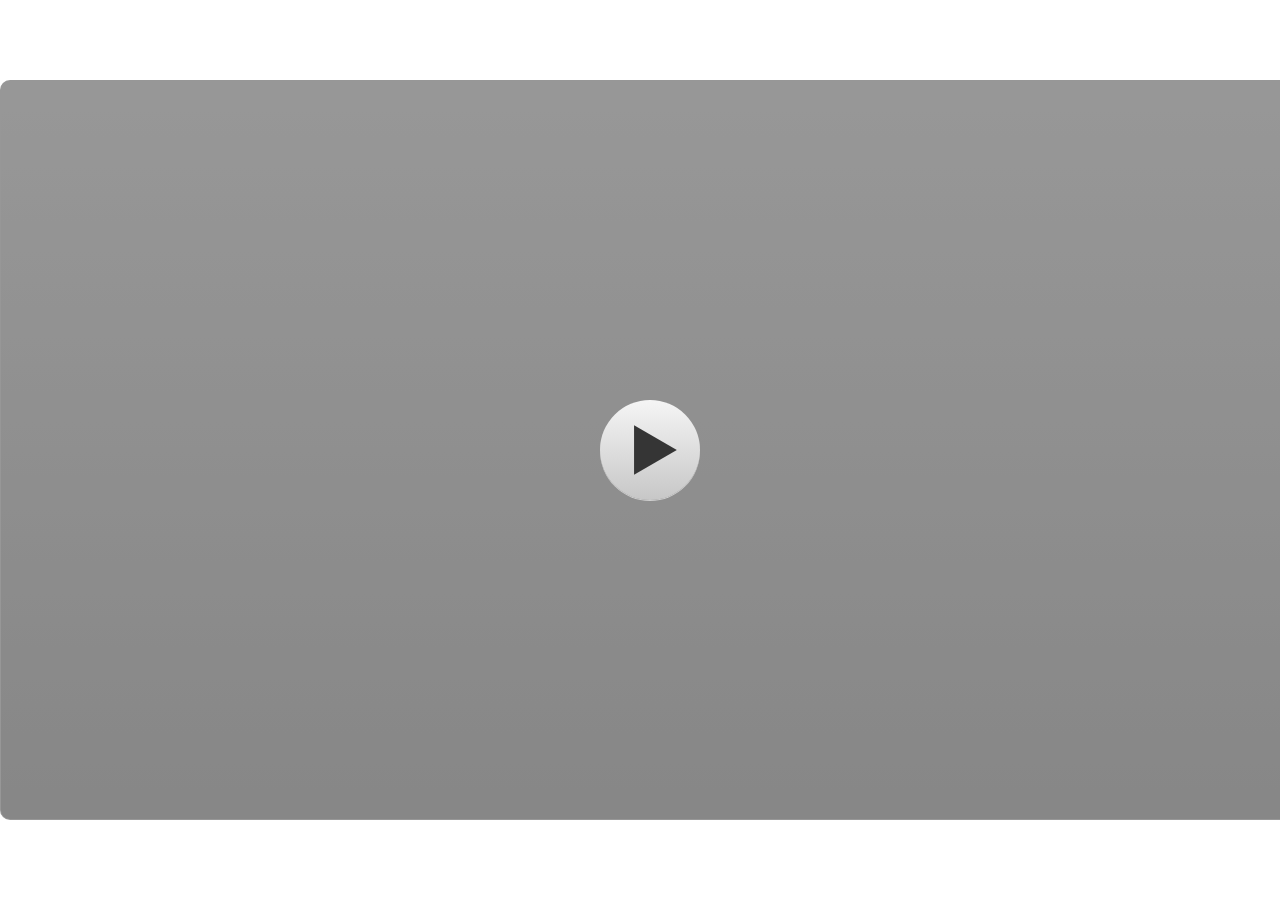
<file: index.html>
<!DOCTYPE html>
<html lang="en-US">
<head>
  <meta charset="utf-8">
  <!-- Created using Storyline 3 - http://www.articulate.com  -->
  <!-- version: 3.12.24693.0 -->
  <title>MPI SIGI2</title>
  <meta http-equiv="x-ua-compatible" content="IE=edge" />
  <meta name="viewport" content="width=device-width, initial-scale=1.0, user-scalable=no, shrink-to-fit=no, minimal-ui" />
  <meta name="apple-mobile-web-app-capable" content="yes" />
  <style>
    html, body { height: 100%; padding: 0; margin: 0 }
    #app { height: 100%; width: 100%; }
  </style>
  
  <script>window.THREE = { };</script>
</head>
<body style="background: #FFFFFF" class="cs-HTML theme-classic">
  <!-- 360 -->
  <script>!function(e){function n(e,i){return e.test(i)}function i(e){var i=e||navigator.userAgent,o=i.split("[FBAN");if(void 0!==o[1]&&(i=o[0]),this.apple={phone:n(t,i),ipod:n(d,i),tablet:!n(t,i)&&n(s,i),device:n(t,i)||n(d,i)||n(s,i)},this.amazon={phone:n(h,i),tablet:!n(h,i)&&n(a,i),device:n(h,i)||n(a,i)},this.android={phone:n(h,i)||n(b,i),tablet:!n(h,i)&&!n(b,i)&&(n(a,i)||n(r,i)),device:n(h,i)||n(a,i)||n(b,i)||n(r,i)},this.windows={phone:n(l,i),tablet:n(p,i),device:n(l,i)||n(p,i)},this.other={blackberry:n(f,i),blackberry10:n(u,i),opera:n(c,i),firefox:n(A,i),chrome:n(w,i),device:n(f,i)||n(u,i)||n(c,i)||n(A,i)||n(w,i)},this.seven_inch=n(v,i),this.any=this.apple.device||this.android.device||this.windows.device||this.other.device||this.seven_inch,this.phone=this.apple.phone||this.android.phone||this.windows.phone,this.tablet=this.apple.tablet||this.android.tablet||this.windows.tablet,"undefined"==typeof window)return this}function o(){var e=new i;return e.Class=i,e}var t=/iPhone/i,d=/iPod/i,s=/iPad/i,b=/(?=.*\bAndroid\b)(?=.*\bMobile\b)/i,r=/Android/i,h=/(?=.*\bAndroid\b)(?=.*\bSD4930UR\b)/i,a=/(?=.*\bAndroid\b)(?=.*\b(?:KFOT|KFTT|KFJWI|KFJWA|KFSOWI|KFTHWI|KFTHWA|KFAPWI|KFAPWA|KFARWI|KFASWI|KFSAWI|KFSAWA)\b)/i,l=/IEMobile/i,p=/(?=.*\bWindows\b)(?=.*\bARM\b)/i,f=/BlackBerry/i,u=/BB10/i,c=/Opera Mini/i,w=/(CriOS|Chrome)(?=.*\bMobile\b)/i,A=/(?=.*\bFirefox\b)(?=.*\bMobile\b)/i,v=new RegExp("(?:Nexus 7|BNTV250|Kindle Fire|Silk|GT-P1000)","i");"undefined"!=typeof module&&module.exports&&"undefined"==typeof window?module.exports=i:"undefined"!=typeof module&&module.exports&&"undefined"!=typeof window?module.exports=o():"function"==typeof define&&define.amd?define("isMobile",[],e.isMobile=o()):e.isMobile=o()}(this);
    window.isMobile.apple.tablet = window.isMobile.apple.tablet ||
      (navigator.platform === 'MacIntel' && navigator.maxTouchPoints > 1);
    window.isMobile.apple.device = window.isMobile.apple.device || window.isMobile.apple.tablet;
    window.isMobile.tablet = window.isMobile.tablet || window.isMobile.apple.tablet;
    window.isMobile.any = window.isMobile.any || window.isMobile.apple.tablet;
  </script>

  <div id="focus-sink" aria-hidden="true" tabIndex="-1"></div>

  <div id="preso"></div>
  <script>
    window.DS = {};
    window.globals = {
      DATA_PATH_BASE: '',
      HAS_FRAME: true,
      HAS_SLIDE: true,

      lmsPresent: false,
      tinCanPresent: false,
      cmi5Present: false,
      aoSupport: false,
      scale: 'noscale',
      captureRc: false,
      browserSize: 'optimal',
      bgColor: '#FFFFFF',
      features: 'AccessibleText,SettingsControl,TextStyleHyperlinks',
      themeName: 'classic',
      preloaderColor: '#FFFFFF',
      suppressAnalytics: false,
      productChannel: 'perpetual',
      publishSource: 'storyline',
      aid: '',
      cid: 'fe999630-5ce9-423f-9ed8-b6f8b8938684',
      playerVersion: '3.12.24693.0',
      maxIosVideoElements: 5,

      
      parseParams: function(qs) {
        if (window.globals.parsedParams != null) {
          return window.globals.parsedParams;
        }
        qs = (qs || window.location.search.substr(1)).split('+').join(' ');
        var params = {},
            tokens,
            re = /[?&]?([^=]+)=([^&]*)/g;

        while (tokens = re.exec(qs)) {
          params[decodeURIComponent(tokens[1]).trim()] =
            decodeURIComponent(tokens[2]).trim();
        }
        window.globals.parsedParams = params;
        return params;
      }

    };

    (function() {

      var classTypes = [ 'desktop', 'mobile', 'phone', 'tablet' ];

      var addDeviceClasses = function(prefix, testObj) {
        var curr, i;
        for (i = 0; i < classTypes.length; i++) {
          curr = classTypes[i];
          if (testObj[curr]) {
            document.body.classList.add(prefix + curr);
          }
        }
      };

      var params = window.globals.parseParams(),
          isDevicePreview = params.devicepreview === '1',
          isPhoneOverride = params.deviceType === 'phone' || (isDevicePreview && params.phone == '1'),
          isTabletOverride = (params.deviceType === 'tablet' || isDevicePreview) && !isPhoneOverride,
          isMobileOverride = isPhoneOverride || isTabletOverride;

      var deviceView = {
        desktop: !window.isMobile.any && !isMobileOverride,
        mobile: window.isMobile.any || isMobileOverride,
        phone: isPhoneOverride || (window.isMobile.phone && !isTabletOverride),
        tablet: isTabletOverride || window.isMobile.tablet
      };

      window.globals.deviceView = deviceView;
      window.isMobile.desktop = !window.isMobile.any;
      window.isMobile.mobile = window.isMobile.any;

      addDeviceClasses('view-', deviceView);

    })();
  </script>
  
  <script src='story_content/user.js' type=text/javascript></script>
  <div class="slide-loader"></div>

  <script type="text/javascript">
    if (window.globals.deviceView.isMobile) { var doc = document, loader = doc.body.querySelector('.slide-loader'); [ 1, 2, 3 ].forEach(function(n) { var d = doc.createElement('div'); d.style.backgroundColor = window.globals.preloaderColor; d.classList.add('mobile-loader-dot'); d.classList.add('dot' + n); loader.appendChild(d); }); }
  </script>

  <div class="mobile-load-title-overlay" style="display: none">
    <div class="mobile-load-title">MPI SIGI2</div>
  </div>

  <div class="mobile-chrome-warning"></div>

  <script>
    
    if (window.autoSpider && window.vInterfaceObject) {
      document.querySelector('.mobile-load-title-overlay').style.display = 'none';
    }
  </script>

  

  <link rel="stylesheet" href="html5/data/css/output.min.css" data-noprefix />
</body>
<script src="html5/lib/scripts/bootstrapper.min.js"></script>
</html>
</file>
<file: html5/data/css/output.min.css>
@font-face {
  font-family: 'Open SansBold CharsBold0C2233AD';
  src: url('[data-uri]');
  font-style: normal;
  font-weight: normal;
}
@font-face {
  font-family: 'Open Sans Charset1_ 5nX5647395C';
  src: url('[data-uri]');
  font-style: normal;
  font-weight: normal;
}
.cs-npnxnanbnsnfns00000000001 .cs-infopanel  {
  box-shadow: 0 1px 0 rgba(184, 184, 184, 1);
  background: rgba(255, 255, 255, 1);
}
.cs-npnxnanbnsnfns00000000001 .cs-infopanel .cs-link {
  color: rgba(124, 34, 128, 1);
}
.cs-npnxnanbnsnfns00000000001 .cs-infopanel .cs-link:hover {
  color: rgba(0, 0, 238, 1);
}
.cs-npnxnanbnsnfns00000000001 .cs-infopanel .cs-name {
  color: rgba(68, 68, 68, 1);
}
.cs-npnxnanbnsnfns00000000001 .cs-infopanel .cs-title {
  color: rgba(153, 153, 153, 1);
}
.cs-npnxnanbnsnfns00000000001 .cs-infopanelpopup  {
  box-shadow: 0 1px 0 rgba(184, 184, 184, 1);
  background: linear-gradient(180deg, rgba(233, 233, 233, 1) 0%, rgba(207, 207, 207, 1) 100%);
}
.cs-npnxnanbnsnfns00000000001 .cs-infopanelpopup .cs-link {
  color: rgba(124, 34, 128, 1);
}
.cs-npnxnanbnsnfns00000000001 .cs-infopanelpopup .cs-link:hover {
  color: rgba(0, 0, 238, 1);
}
.cs-npnxnanbnsnfns00000000001 .cs-infopanelpopup .cs-name {
  color: rgba(68, 68, 68, 1);
}
.cs-npnxnanbnsnfns00000000001 .cs-infopanelpopup .cs-bio {
  color: rgba(153, 153, 153, 1);
}
.cs-npnxnanbnsnfns00000000001 .cs-timer  {
  color: rgba(85, 85, 85, 1);
}
.cs-npnxnanbnsnfns00000000001 .cs-duration stop:first-child {
  stop-color: rgba(0, 215, 255, 1);
}
.cs-npnxnanbnsnfns00000000001 .cs-duration stop:last-child {
  stop-color: rgba(0, 171, 255, 1);
}
.cs-npnxnanbnsnfns00000000001 .cs-elapsed stop:first-child {
  stop-color: rgba(254, 227, 71, 1);
}
.cs-npnxnanbnsnfns00000000001 .cs-elapsed stop:last-child {
  stop-color: rgba(252, 204, 42, 1);
}
.cs-npnxnanbnsnfns00000000001 .cs-timer .cs-pie .cs-innerstroke {
  stroke: rgba(199, 199, 199, 1);
}
.cs-npnxnanbnsnfns00000000001 .cs-timer .cs-pie .cs-innerborder {
  stroke: rgba(255, 255, 255, 1);
}
.cs-npnxnanbnsnfns00000000001 .cs-window  {
  box-shadow: 0 8px 5px rgba(0, 0, 0, 0.2);
  border-color: rgba(234, 234, 234, 1);
  background: rgba(243, 243, 243, 1);
  color: rgba(85, 85, 85, 1);
}
.cs-npnxnanbnsnfns00000000001 .cs-window .cs-diva {
  border-color: rgba(247, 247, 247, 1);
}
.cs-npnxnanbnsnfns00000000001 .cs-window .cs-divb {
  border-color: rgba(211, 211, 211, 1);
}
.cs-npnxnanbnsnfns00000000001 .cs-editor .cs-editor-slide {
  color: rgba(85, 85, 85, 1);
}
.cs-npnxnanbnsnfns00000000001 .cs-editor .cs-editor-html {
  color: rgba(68, 68, 68, 1);
}
.cs-npnxnanbnsnfns00000000001 .cs-editor .cs-editor-button {
  text-shadow: 0 1px 0 rgba(240, 240, 240, 1);
  color: rgba(53, 53, 53, 1);
  border-color: rgba(177, 177, 177, 1);
  background: linear-gradient(180deg, rgba(245, 245, 245, 1) 0%, rgba(199, 199, 199, 1) 100%);
}
.cs-npnxnanbnsnfns00000000001 .cs-editor .cs-editor-button:hover {
  background: linear-gradient(180deg, rgba(242, 242, 242, 1) 0%, rgba(175, 175, 175, 1) 100%);
}
.cs-npnxnanbnsnfns00000000001 .cs-editor .cs-editor-button:active {
  background: linear-gradient(180deg, rgba(199, 199, 199, 1) 0%, rgba(244, 244, 244, 1) 100%);
}
.cs-npnxnanbnsnfns00000000001 .cs-listitem  {
  color: rgba(53, 53, 53, 1);
  border-color: rgba(223, 223, 223, 1);
}
.cs-npnxnanbnsnfns00000000001 .cs-listitem.cs-viewed {
  color: rgba(144, 144, 144, 1);
}
.cs-npnxnanbnsnfns00000000001 .cs-listitem.cs-selected {
  color: rgba(53, 53, 53, 1);
  background: rgba(192, 226, 241, 1);
}
.cs-npnxnanbnsnfns00000000001 .cs-listitem.cs-selected:hover {
  background: rgba(192, 226, 241, 1);
}
.cs-npnxnanbnsnfns00000000001 .cs-listitem.cs-selected.hover {
  background: rgba(192, 226, 241, 1);
}
.cs-npnxnanbnsnfns00000000001 .cs-listitem.cs-selected:focus {
  background: rgba(192, 226, 241, 1);
}
.cs-npnxnanbnsnfns00000000001 .cs-listitem .cs-icon-carrot {
  fill: rgba(53, 53, 53, 1);
}
.cs-npnxnanbnsnfns00000000001 .cs-listitem .cs-icon-carrot .cs-shadow {
  fill: rgba(255, 255, 255, 1);
}
.cs-npnxnanbnsnfns00000000001 .cs-listitem:hover {
  background: rgba(230, 230, 230, 1);
}
.cs-npnxnanbnsnfns00000000001 .cs-listitem.hover {
  background: rgba(230, 230, 230, 1);
}
.cs-npnxnanbnsnfns00000000001 .cs-listitem:focus {
  background: rgba(230, 230, 230, 1);
}
.cs-npnxnanbnsnfns00000000001 .cs-glossary  {
  color: rgba(53, 53, 53, 1);
}
.cs-npnxnanbnsnfns00000000001 .cs-glossary .cs-scrolling-panel {
  background: rgba(231, 231, 231, 1);
}
.cs-npnxnanbnsnfns00000000001 .cs-glossary .cs-term.cs-selected .cs-choice-list-trigger {
  color: rgba(53, 53, 53, 1);
  background: rgba(192, 226, 241, 1);
}
.cs-npnxnanbnsnfns00000000001 .cs-glossary .cs-term.cs-selected .cs-choice-list-trigger:focus {
  color: rgba(53, 53, 53, 1);
  background: rgba(192, 226, 241, 1);
}
.cs-npnxnanbnsnfns00000000001 .cs-glossary .cs-term:hover .cs-choice-list-trigger {
  background: rgba(230, 230, 230, 1);
}
.cs-npnxnanbnsnfns00000000001 .cs-glossary .cs-term.hover .cs-choice-list-trigger {
  background: rgba(230, 230, 230, 1);
}
.cs-npnxnanbnsnfns00000000001 .cs-glossary .cs-term .cs-choice-list-trigger:focus {
  background: rgba(230, 230, 230, 1);
}
.cs-npnxnanbnsnfns00000000001 .cs-glossary .cs-diva {
  border-color: rgba(226, 226, 226, 1);
}
.cs-npnxnanbnsnfns00000000001 .cs-glossary .cs-divb {
  border-color: rgba(226, 226, 226, 1);
}
.cs-npnxnanbnsnfns00000000001 .cs-glossary .cs-divc {
  border-color: rgba(250, 250, 250, 1);
}
.cs-npnxnanbnsnfns00000000001 .cs-glossary .cs-heading {
  color: rgba(68, 68, 68, 1);
}
.cs-npnxnanbnsnfns00000000001 .cs-resource .cs-separator {
  border-color: rgba(224, 224, 224, 1);
}
.cs-npnxnanbnsnfns00000000001 .cs-outline  {
  color: rgba(68, 68, 68, 1);
}
.cs-npnxnanbnsnfns00000000001 .cs-outline .cs-diva {
  border-color: rgba(198, 198, 198, 1);
}
.cs-npnxnanbnsnfns00000000001 .cs-outline .cs-divb {
  border-color: rgba(249, 249, 249, 1);
}
.cs-npnxnanbnsnfns00000000001 .cs-outline .cs-divc {
  border-color: rgba(225, 225, 225, 1);
}
.cs-npnxnanbnsnfns00000000001 .cs-outline .cs-search-filter:hover {
  color: rgba(0, 0, 238, 1);
}
.cs-npnxnanbnsnfns00000000001 .cs-outline .cs-search-filter.hover {
  color: rgba(0, 0, 238, 1);
}
.cs-npnxnanbnsnfns00000000001 .cs-transcript  {
  color: rgba(68, 68, 68, 1);
}
.cs-npnxnanbnsnfns00000000001 .cs-transcript .cs-div {
  border-color: rgba(225, 225, 225, 1);
}
.cs-npnxnanbnsnfns00000000001 .cs-tabs:not(.topmenu-item) {
  color: rgba(85, 85, 85, 1);
}
.cs-npnxnanbnsnfns00000000001 .cs-tabs .cs-inner-button:not(.topmenu-item) {
  text-shadow: 0 1px 0 rgba(240, 240, 240, 1);
}
.cs-npnxnanbnsnfns00000000001 .cs-tabs:hover:not(.topmenu-item) {
  color: rgba(51, 51, 51, 1);
}
.cs-npnxnanbnsnfns00000000001 .cs-tabs.cs-selected {
  background: rgba(243, 243, 243, 1);
  color: rgba(51, 51, 51, 1);
}
.cs-npnxnanbnsnfns00000000001 .cs-seekcontrol  {
  background: linear-gradient(180deg, rgba(245, 245, 245, 1) 0%, rgba(199, 199, 199, 1) 100%);
  border-color: rgba(177, 177, 177, 1);
}
.cs-npnxnanbnsnfns00000000001 .cs-seekcontrol .cs-button:hover .cs-icon {
  fill: rgba(85, 85, 85, 1);
}
.cs-npnxnanbnsnfns00000000001 .cs-seekcontrol .cs-button.hover .cs-icon {
  fill: rgba(85, 85, 85, 1);
}
.cs-npnxnanbnsnfns00000000001 .cs-seekcontrol .cs-button .cs-icon-shadow {
  fill: rgba(240, 240, 240, 1);
}
.cs-npnxnanbnsnfns00000000001 .cs-seekcontrol .cs-button .cs-icon {
  fill: rgba(45, 45, 45, 1);
}
.cs-npnxnanbnsnfns00000000001 .cs-seekcontrol .cs-seek .cs-fill {
  background: rgba(255, 255, 255, 1);
}
.cs-npnxnanbnsnfns00000000001 .cs-seekcontrol .cs-seek {
  background: rgba(231, 231, 231, 1);
  border-color: rgba(184, 184, 184, 1);
}
.cs-npnxnanbnsnfns00000000001 .cs-searchinput .cs-input {
  color: rgba(138, 138, 138, 1);
  border-color: rgba(173, 173, 173, 1);
  background: rgba(223, 223, 223, 1);
}
.cs-npnxnanbnsnfns00000000001 .cs-searchinput .cs-input:focus {
  color: rgba(51, 51, 51, 1);
  background: rgba(250, 250, 250, 1);
}
.cs-npnxnanbnsnfns00000000001 .cs-searchinput .cs-input:hover {
  box-shadow: inset 0 0 1px 0 rgba(107, 248, 255, 1);
}
.cs-npnxnanbnsnfns00000000001 .cs-searchinput .cs-input.hover {
  box-shadow: inset 0 0 1px 0 rgba(107, 248, 255, 1);
}
.cs-npnxnanbnsnfns00000000001 .cs-searchinput .cs-button .cs-icon {
  fill: rgba(138, 138, 138, 1);
}
.cs-npnxnanbnsnfns00000000001 .cs-searchinput .cs-button:hover {
  fill: linear-gradient(180deg, rgba(245, 245, 245, 1) 0%, rgba(199, 199, 199, 1) 100%);
}
.cs-npnxnanbnsnfns00000000001 .cs-searchinput .cs-button.hover {
  fill: linear-gradient(180deg, rgba(245, 245, 245, 1) 0%, rgba(199, 199, 199, 1) 100%);
}
.cs-npnxnanbnsnfns00000000001 .cs-menu  {
  box-shadow: 0 1px 0 rgba(184, 184, 184, 1);
  background: rgba(243, 243, 243, 1);
}
.cs-npnxnanbnsnfns00000000001 .cs-topmenu-item.active .cs-tab {
  background: rgba(243, 243, 243, 1);
}
.cs-npnxnanbnsnfns00000000001 .cs-logo  {
  box-shadow: 0 1px 0 rgba(184, 184, 184, 1);
  background: rgba(255, 255, 255, 1);
}
.cs-npnxnanbnsnfns00000000001 .cs-checkbox  {
  color: rgba(68, 68, 68, 1);
}
.cs-npnxnanbnsnfns00000000001 .cs-checkbox:hover {
  border-color: rgba(107, 248, 255, 1);
}
.cs-npnxnanbnsnfns00000000001 .cs-checkbox.hover {
  border-color: rgba(107, 248, 255, 1);
}
.cs-npnxnanbnsnfns00000000001 .cs-checkbox .cs-box {
  color: rgba(255, 255, 255, 1);
  border-color: rgba(184, 184, 184, 1);
}
.cs-npnxnanbnsnfns00000000001 .cs-checkbox .cs-box:checked::after {
  color: rgba(51, 204, 0, 1);
}
.cs-npnxnanbnsnfns00000000001 .cs-checkbox .cs-box.checked.after {
  color: rgba(51, 204, 0, 1);
}
.cs-npnxnanbnsnfns00000000001 .cs-button  {
  text-shadow: 0 1px 0 rgba(240, 240, 240, 1);
  color: rgba(53, 53, 53, 1);
  border-color: rgba(177, 177, 177, 1);
  background: linear-gradient(180deg, rgba(245, 245, 245, 1) 0%, rgba(199, 199, 199, 1) 100%);
  box-shadow: 0 1px 0 rgba(207, 207, 207, 1);
}
.cs-npnxnanbnsnfns00000000001 .cs-button .cs-icon {
  fill: rgba(53, 53, 53, 1);
}
.cs-npnxnanbnsnfns00000000001 .cs-button .cs-icon-shadow {
  fill: rgba(240, 240, 240, 1);
}
.cs-npnxnanbnsnfns00000000001 .cs-button:hover {
  background: linear-gradient(180deg, rgba(242, 242, 242, 1) 0%, rgba(175, 175, 175, 1) 100%);
}
.cs-npnxnanbnsnfns00000000001 .cs-button.hover {
  background: linear-gradient(180deg, rgba(242, 242, 242, 1) 0%, rgba(175, 175, 175, 1) 100%);
}
.cs-npnxnanbnsnfns00000000001 .cs-button:active {
  background: linear-gradient(180deg, rgba(199, 199, 199, 1) 0%, rgba(244, 244, 244, 1) 100%);
}
.cs-npnxnanbnsnfns00000000001 .cs-button.cs-disabled:hover {
  background: linear-gradient(180deg, rgba(245, 245, 245, 1) 0%, rgba(199, 199, 199, 1) 100%);
}
.cs-npnxnanbnsnfns00000000001 .cs-button.cs-disabled.hover {
  background: linear-gradient(180deg, rgba(245, 245, 245, 1) 0%, rgba(199, 199, 199, 1) 100%);
}
.cs-npnxnanbnsnfns00000000001 .cs-button.cs-disabled:active {
  background: linear-gradient(180deg, rgba(245, 245, 245, 1) 0%, rgba(199, 199, 199, 1) 100%);
}
.cs-npnxnanbnsnfns00000000001 .cs-button.cs-volume:hover {
  background: linear-gradient(180deg, rgba(245, 245, 245, 1) 0%, rgba(199, 199, 199, 1) 100%);
}
.cs-npnxnanbnsnfns00000000001 .cs-button.cs-volume.hover {
  background: linear-gradient(180deg, rgba(245, 245, 245, 1) 0%, rgba(199, 199, 199, 1) 100%);
}
.cs-npnxnanbnsnfns00000000001 .cs-button.cs-volume:active {
  background: linear-gradient(180deg, rgba(245, 245, 245, 1) 0%, rgba(199, 199, 199, 1) 100%);
}
.cs-npnxnanbnsnfns00000000001.cs-base  {
  color: rgba(85, 85, 85, 1);
  border-color: rgba(233, 233, 233, 1);
  background: linear-gradient(180deg, rgba(233, 233, 233, 1) 0%, rgba(207, 207, 207, 1) 100%);
}
.cs-npnxnanbnsnfns00000000001.cs-base .cs-separator .cs-diva {
  background: rgba(211, 211, 211, 1);
}
.cs-npnxnanbnsnfns00000000001.cs-base .cs-separator .cs-divb {
  background: rgba(247, 247, 247, 1);
}
.cs-npnxnanbnsnfns00000000001.cs-base .cs-topmenu-item.active .cs-tab {
  border-color: rgba(211, 211, 211, 1);
}
.cs-npnxnanbnsnfns00000000001.cs-base .cs-topmenu-item.active .cs-panel {
  border-color: rgba(211, 211, 211, 1);
}
.cs-npnxnanbnsnfns00000000001.cs-base .cs-left {
  background: linear-gradient(180deg, rgba(219, 219, 219, 1) 0%, rgba(195, 195, 195, 1) 100%);
}
.cs-npnxnanbnsnfns00000000001.cs-base .cs-area-primary .cs-slide-container {
  background: linear-gradient(180deg, rgba(233, 233, 233, 1) 0%, rgba(207, 207, 207, 1) 100%);
}
.cs-npnxnanbnsnfns00000000001 .cs-volume::-moz-range-thumb {
  border-color: rgba(165, 165, 165, 1);
  box-shadow: inset 0 0 1px 0 rgba(212, 212, 212, 1);
  background: rgba(200, 200, 200, 1);
}
.cs-npnxnanbnsnfns00000000001 .cs-volume::-ms-thumb {
  border-color: rgba(165, 165, 165, 1);
  box-shadow: inset 0 0 1px 0 rgba(212, 212, 212, 1);
  background: rgba(200, 200, 200, 1);
}
.cs-npnxnanbnsnfns00000000001 .cs-volume::-webkit-slider-thumb {
  border-color: rgba(165, 165, 165, 1);
  box-shadow: inset 0 0 1px 0 rgba(212, 212, 212, 1);
  background: rgba(200, 200, 200, 1);
}
.cs-npnxnanbnsnfns00000000001 .cs-volume::-moz-range-track {
  border-color: rgba(242, 242, 242, 1);
  background: linear-gradient(180deg, rgba(188, 188, 188, 1) 0%, rgba(188, 188, 188, 1) 50.196%, rgba(195, 195, 195, 1) 100%);
}
.cs-npnxnanbnsnfns00000000001 .cs-volume::-ms-track {
  border-color: rgba(242, 242, 242, 1);
  background: linear-gradient(180deg, rgba(188, 188, 188, 1) 0%, rgba(188, 188, 188, 1) 50.196%, rgba(195, 195, 195, 1) 100%);
}
.cs-npnxnanbnsnfns00000000001 .cs-volume::-webkit-slider-runnable-track {
  border-color: rgba(242, 242, 242, 1);
  background: linear-gradient(180deg, rgba(188, 188, 188, 1) 0%, rgba(188, 188, 188, 1) 50.196%, rgba(195, 195, 195, 1) 100%);
}
body.show-focus .tab-focus-box {
  border-color: rgba(255, 255, 0, 1);
}
.skipnav {
  border-color: rgba(255, 255, 0, 1);
}
.fn-npnxnanbsnfns00000000001 {
  font-family: 'Open SansD6FFC9F9';
  -webkit-font-variant-ligatures: no-common-ligatures;
  font-variant-ligatures: no-common-ligatures;
}
.fn-pxabnsnfns00000000001 {
  font-family: 'Open SansD6FFC9F9';
  -webkit-font-variant-ligatures: no-common-ligatures;
  font-variant-ligatures: no-common-ligatures;
}
.fn-npxnabnsnfns00000000001 {
  font-family: 'Open SansD6FFC9F9';
  -webkit-font-variant-ligatures: no-common-ligatures;
  font-variant-ligatures: no-common-ligatures;
}
.fn-npnxnanbnsnfns00000000001 {
  font-family: 'Open SansD6FFC9F9';
  -webkit-font-variant-ligatures: no-common-ligatures;
  font-variant-ligatures: no-common-ligatures;
}
.fn-pxabnsnfns00000000000 {
  font-family: 'Open SansD6FFC9F9';
  -webkit-font-variant-ligatures: no-common-ligatures;
  font-variant-ligatures: no-common-ligatures;
}
@font-face {
  font-family: 'Open SansD6FFC9F9';
  src: url('[data-uri]');
  font-style: normal;
  font-weight: bold;
}
@font-face {
  font-family: 'Open SansD6FFC9F9';
  src: url('[data-uri]');
  font-style: normal;
  font-weight: normal;
}
.cs-InvalidPromptSlide .cs-5gdItr4oUOO-InvalidPromptSlide-btn0 {
  color: rgba(53, 53, 53, 1);
  border-color: rgba(177, 177, 177, 1);
  background: linear-gradient(180deg, rgba(245, 245, 245, 1) 0%, rgba(199, 199, 199, 1) 100%);
  text-shadow: 0 1px 0 rgba(240, 240, 240, 1);
}
.cs-InvalidPromptSlide .cs-5gdItr4oUOO-InvalidPromptSlide-btn0 .cs-html {
  color: rgba(68, 68, 68, 1);
}
.cs-InvalidPromptSlide .cs-5gdItr4oUOO-InvalidPromptSlide-btn0 .cs-slide {
  border-color: rgba(85, 85, 85, 1);
}
.cs-InvalidPromptSlide .cs-5gdItr4oUOO-InvalidPromptSlide-btn0:hover {
  background: linear-gradient(180deg, rgba(242, 242, 242, 1) 0%, rgba(175, 175, 175, 1) 100%);
}
.cs-InvalidPromptSlide .cs-5gdItr4oUOO-InvalidPromptSlide-btn0:active {
  background: linear-gradient(180deg, rgba(199, 199, 199, 1) 0%, rgba(244, 244, 244, 1) 100%);
}
.cs-PrintPromptSlide .cs-5gdItr4oUOO-PrintPromptSlide-btn0 {
  color: rgba(53, 53, 53, 1);
  border-color: rgba(177, 177, 177, 1);
  background: linear-gradient(180deg, rgba(245, 245, 245, 1) 0%, rgba(199, 199, 199, 1) 100%);
  text-shadow: 0 1px 0 rgba(240, 240, 240, 1);
}
.cs-PrintPromptSlide .cs-5gdItr4oUOO-PrintPromptSlide-btn0 .cs-html {
  color: rgba(68, 68, 68, 1);
}
.cs-PrintPromptSlide .cs-5gdItr4oUOO-PrintPromptSlide-btn0 .cs-slide {
  border-color: rgba(85, 85, 85, 1);
}
.cs-PrintPromptSlide .cs-5gdItr4oUOO-PrintPromptSlide-btn0:hover {
  background: linear-gradient(180deg, rgba(242, 242, 242, 1) 0%, rgba(175, 175, 175, 1) 100%);
}
.cs-PrintPromptSlide .cs-5gdItr4oUOO-PrintPromptSlide-btn0:active {
  background: linear-gradient(180deg, rgba(199, 199, 199, 1) 0%, rgba(244, 244, 244, 1) 100%);
}
.cs-ScrollPromptSlide .cs-5gdItr4oUOO-ScrollPromptSlide-btn0 {
  color: rgba(53, 53, 53, 1);
  border-color: rgba(177, 177, 177, 1);
  background: linear-gradient(180deg, rgba(245, 245, 245, 1) 0%, rgba(199, 199, 199, 1) 100%);
  text-shadow: 0 1px 0 rgba(240, 240, 240, 1);
}
.cs-ScrollPromptSlide .cs-5gdItr4oUOO-ScrollPromptSlide-btn0 .cs-html {
  color: rgba(68, 68, 68, 1);
}
.cs-ScrollPromptSlide .cs-5gdItr4oUOO-ScrollPromptSlide-btn0 .cs-slide {
  border-color: rgba(85, 85, 85, 1);
}
.cs-ScrollPromptSlide .cs-5gdItr4oUOO-ScrollPromptSlide-btn0:hover {
  background: linear-gradient(180deg, rgba(242, 242, 242, 1) 0%, rgba(175, 175, 175, 1) 100%);
}
.cs-ScrollPromptSlide .cs-5gdItr4oUOO-ScrollPromptSlide-btn0:active {
  background: linear-gradient(180deg, rgba(199, 199, 199, 1) 0%, rgba(244, 244, 244, 1) 100%);
}
.cs-ResumePromptSlide .cs-5gdItr4oUOO-ResumePromptSlide-btn0 {
  color: rgba(53, 53, 53, 1);
  border-color: rgba(177, 177, 177, 1);
  background: linear-gradient(180deg, rgba(245, 245, 245, 1) 0%, rgba(199, 199, 199, 1) 100%);
  text-shadow: 0 1px 0 rgba(240, 240, 240, 1);
}
.cs-ResumePromptSlide .cs-5gdItr4oUOO-ResumePromptSlide-btn0 .cs-html {
  color: rgba(68, 68, 68, 1);
}
.cs-ResumePromptSlide .cs-5gdItr4oUOO-ResumePromptSlide-btn0 .cs-slide {
  border-color: rgba(85, 85, 85, 1);
}
.cs-ResumePromptSlide .cs-5gdItr4oUOO-ResumePromptSlide-btn0:hover {
  background: linear-gradient(180deg, rgba(242, 242, 242, 1) 0%, rgba(175, 175, 175, 1) 100%);
}
.cs-ResumePromptSlide .cs-5gdItr4oUOO-ResumePromptSlide-btn0:active {
  background: linear-gradient(180deg, rgba(199, 199, 199, 1) 0%, rgba(244, 244, 244, 1) 100%);
}
.cs-ResumePromptSlide .cs-5gdItr4oUOO-ResumePromptSlide-btn1 {
  color: rgba(53, 53, 53, 1);
  border-color: rgba(177, 177, 177, 1);
  background: linear-gradient(180deg, rgba(245, 245, 245, 1) 0%, rgba(199, 199, 199, 1) 100%);
  text-shadow: 0 1px 0 rgba(240, 240, 240, 1);
}
.cs-ResumePromptSlide .cs-5gdItr4oUOO-ResumePromptSlide-btn1 .cs-html {
  color: rgba(68, 68, 68, 1);
}
.cs-ResumePromptSlide .cs-5gdItr4oUOO-ResumePromptSlide-btn1 .cs-slide {
  border-color: rgba(85, 85, 85, 1);
}
.cs-ResumePromptSlide .cs-5gdItr4oUOO-ResumePromptSlide-btn1:hover {
  background: linear-gradient(180deg, rgba(242, 242, 242, 1) 0%, rgba(175, 175, 175, 1) 100%);
}
.cs-ResumePromptSlide .cs-5gdItr4oUOO-ResumePromptSlide-btn1:active {
  background: linear-gradient(180deg, rgba(199, 199, 199, 1) 0%, rgba(244, 244, 244, 1) 100%);
}
.cs-ExternalInterfaceErrorSlide .cs-buttonOK {
  color: rgba(53, 53, 53, 1);
  border-color: rgba(177, 177, 177, 1);
  background: linear-gradient(180deg, rgba(245, 245, 245, 1) 0%, rgba(199, 199, 199, 1) 100%);
  text-shadow: 0 1px 0 rgba(240, 240, 240, 1);
}
.cs-ExternalInterfaceErrorSlide .cs-buttonOK .cs-html {
  color: rgba(68, 68, 68, 1);
}
.cs-ExternalInterfaceErrorSlide .cs-buttonOK .cs-slide {
  border-color: rgba(85, 85, 85, 1);
}
.cs-ExternalInterfaceErrorSlide .cs-buttonOK:hover {
  background: linear-gradient(180deg, rgba(242, 242, 242, 1) 0%, rgba(175, 175, 175, 1) 100%);
}
.cs-ExternalInterfaceErrorSlide .cs-buttonOK:active {
  background: linear-gradient(180deg, rgba(199, 199, 199, 1) 0%, rgba(244, 244, 244, 1) 100%);
}
</file>
